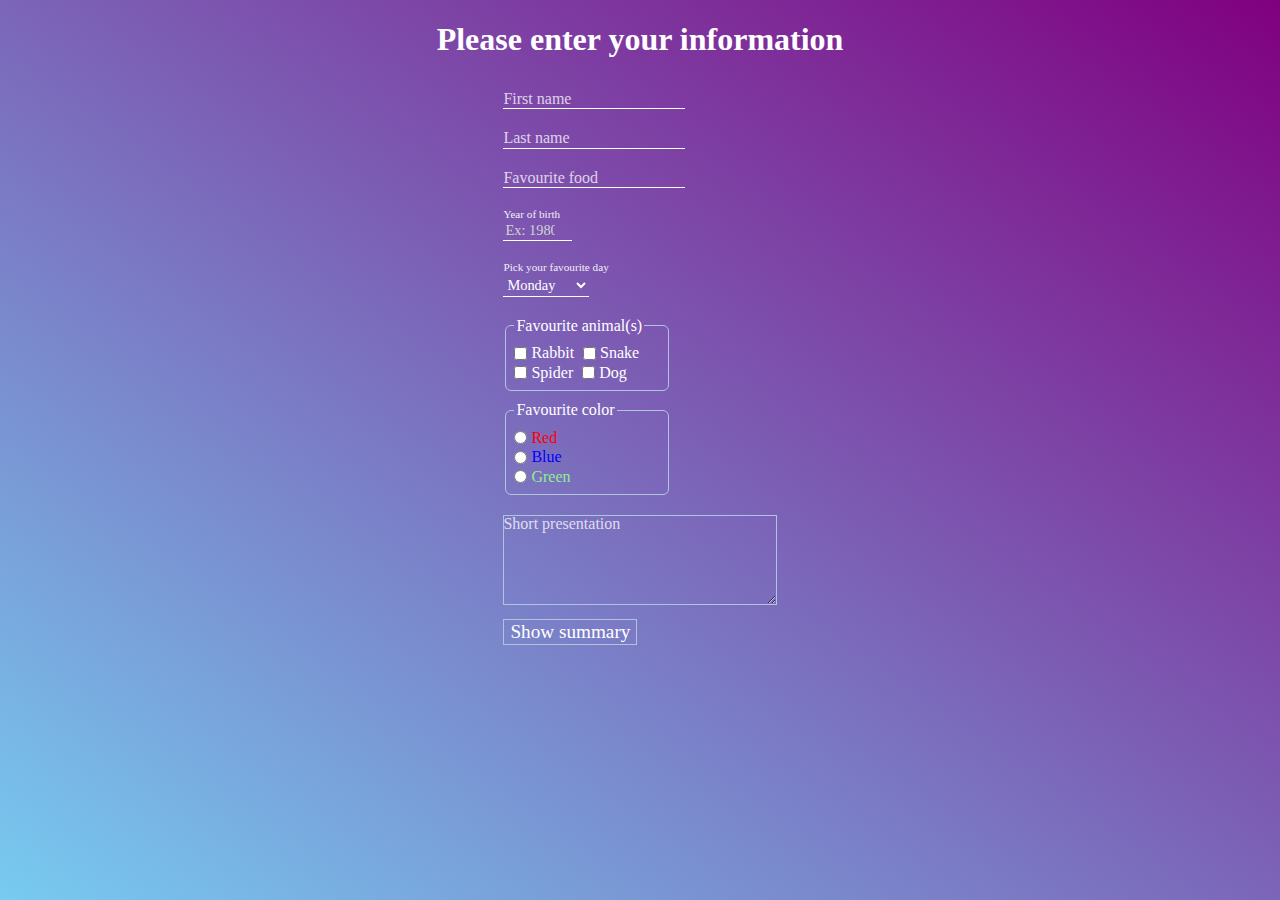
<file: Forms/index.html>
<!DOCTYPE html>
<html lang="en">
  <head>
    <meta charset="UTF-8" />
    <meta name="viewport" content="width=device-width, initial-scale=1.0" />
    <meta http-equiv="X-UA-Compatible" content="ie=edge" />
    <title>HTML-formulär</title>
    <link rel="stylesheet" href="normalize.css" />
    <link rel="stylesheet" href="style.css" />
    <script src="jquery.js"></script>
    <script defer src="main.js"></script>
  </head>
  <body>
    <section class="main">
      <section>
        <h1>Please enter your information</h1>
      </section>
      <form class="login-form">
        <section>
          <input type="text" id="firstname" required placeholder=" " />
          <label for="firstname">First name</label>
        </section>
        <section>
          <input type="text" id="lastname" required placeholder=" " />
          <label for="lastname">Last name</label>
        </section>
        <section>
          <input type="text" id="favefood" required placeholder=" " />
          <label for="favefood">Favourite food</label>
        </section>

        <section>
          <label for="birth-year" class="selectLabel">Year of birth</label>
          <input
            type="number"
            id="birth-year"
            min="1900"
            max="2020"
            placeholder="Ex: 1980"
            required
          />
        </section>

        <section>
          <label class="selectLabel" for="favorite-weekday"
            >Pick your favourite day</label
          >
          <select id="favorite-weekday">
            <optgroup label="Weekday"></optgroup>
            <option>Monday</option>
            <option>Tuesday</option>
            <option>Wednesday</option>
            <option>Thursday</option>
            <option>Friday</option>
            <optgroup label="Weekend"></optgroup>
            <option>Saturday</option>
            <option>Sunday</option>
          </select>
        </section>

        <section id="checkboxes">
          <fieldset>
            <legend>Favourite animal(s)</legend>
            <input
              type="checkbox"
              id="rabbit"
              value="rabbit"
              name="cbgroup"
              required
            />
            <label for="rabbit">Rabbit</label>
            <input
              type="checkbox"
              id="snake"
              value="snake"
              name="cbgroup"
              required
            />
            <label for="snake">Snake</label>
            <input
              type="checkbox"
              id="spider"
              value="spider"
              name="cbgroup"
              required
            />
            <label for="spider">Spider</label>
            <input
              type="checkbox"
              id="dog"
              value="dog"
              name="cbgroup"
              required
            />
            <label for="dog">Dog</label>
          </fieldset>
        </section>

        <section>
          <fieldset class="last">
            <legend>Favourite color</legend>
            <input
              type="radio"
              id="red"
              name="color-choice"
              value="red"
              required
            />
            <label for="red" class="red">Red</label>
            <input type="radio" id="blue" name="color-choice" value="blue" />
            <label for="blue" class="blue">Blue</label>
            <input type="radio" id="green" name="color-choice" value="green" />
            <label for="green" class="green">Green</label>
          </fieldset>
        </section>

        <section>
          <textarea id="about" placeholder=" " maxlength="280"></textarea>
          <label for="about">Short presentation</label>
        </section>

        <section>
          <button id="send-button">Show summary</button>
        </section>
      </form>

      <section class="information">
        <section id="infoButton">
          <article>
            <button id="addAnother">Add another to the list</button>
          </article>
        </section>
      </section>
    </section>

    <section id="template">
      <section>
        <article>
          <span>First name: </span><span id="templateFname"></span>
        </article>
      </section>

      <section>
        <article>
          <span>Last name: </span><span id="templateLname"></span>
        </article>
      </section>

      <section>
        <article>
          <span>Favourite food: </span><span id="templateFood"></span>
        </article>
      </section>

      <section>
        <article>
          <span>Year of birth: </span><span id="templateYoB"></span>
        </article>
      </section>

      <section>
        <article>
          <span>Favourite day: </span><span id="templateDay"></span>
        </article>
      </section>

      <section>
        <article>
          <span>Favourite animals: </span><span id="templateAnimal"></span>
        </article>
      </section>
      <section>
        <article>
          <span>Favourite colour: </span><span id="templateColor"></span>
        </article>
      </section>

      <section>
        <article>
          <span>Presentation: </span><span id="templatePres"></span>
        </article>
      </section>
      <hr />
    </section>
  </body>
</html>
</file>
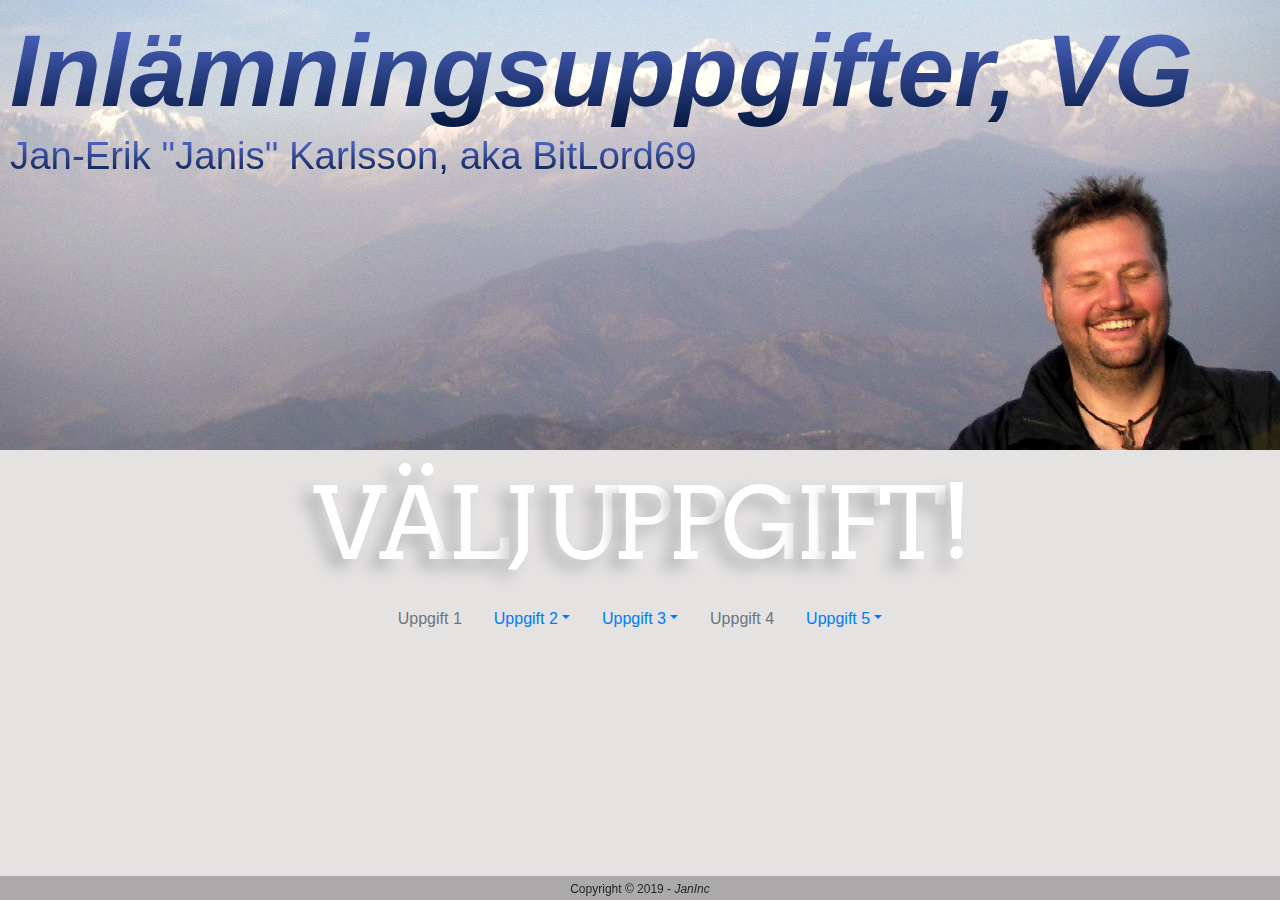
<file: VGUppgift/index.html>
<!DOCTYPE html>
<html lang="en">
  <head>
    <meta charset="UTF-8" />
    <meta name="viewport" content="width=device-width, initial-scale=1.0" />
    <meta http-equiv="X-UA-Compatible" content="ie=edge" />

    <link
      rel="stylesheet"
      href="https://maxcdn.bootstrapcdn.com/bootstrap/4.3.1/css/bootstrap.min.css"
    />
    <script src="https://ajax.googleapis.com/ajax/libs/jquery/3.4.1/jquery.min.js"></script>
    <script src="https://cdnjs.cloudflare.com/ajax/libs/popper.js/1.14.7/umd/popper.min.js"></script>
    <script src="https://maxcdn.bootstrapcdn.com/bootstrap/4.3.1/js/bootstrap.min.js"></script>

    <link
      href="https://fonts.googleapis.com/css?family=Arvo&display=swap"
      rel="stylesheet"
    />

    <link rel="stylesheet" href="style.css" />
    <script src="index.js" defer></script>

    <title>Inlämningsuppgifter VG-nivå</title>
  </head>
  <body>
    <header>
      <section class="hdr">
        <h1>Inlämningsuppgifter, VG</h1>
        <h2>Jan-Erik "Janis" Karlsson, aka BitLord69</h2>
      </section>
    </header>
    <main class="container">
      <section class="row">
        <section class="col-12 d-flex justify-content-center">
          <span class="shadows">V</span>
          <span class="shadows">ä</span>
          <span class="shadows">l</span>
          <span class="shadows">j</span>
          <span class="shadows">&nbsp;</span>
          <span class="shadows">u</span>
          <span class="shadows">p</span>
          <span class="shadows">p</span>
          <span class="shadows">g</span>
          <span class="shadows">i</span>
          <span class="shadows">f</span>
          <span class="shadows">t</span>
          <span class="shadows">!</span>
        </section>
      </section>
      <section class="row justify-content-center">
        <section class="d-flex justify-content-center">
          <ul class="nav nav-pills flex-column flex-sm-row">
            <span
              class="d-inline-block"
              tabindex="0"
              data-toggle="tooltip"
              title="Sorry, gjorde inte denna uppgift!"
            >
              <li class="nav-item">
                <a
                  class="nav-link disabled"
                  aria-disabled="true"
                  tabindex="-1"
                  href="#"
                  >Uppgift 1</a
                >
              </li>
            </span>
            <li class="nav-item dropdown">
              <a
                class="nav-link dropdown-toggle"
                data-toggle="dropdown"
                href="#"
                role="button"
                aria-haspopup="true"
                aria-expanded="false"
                >Uppgift 2</a
              >
              <div class="dropdown-menu">
                <a
                  class="dropdown-item"
                  href="Uppgift2/index.html"
                  target="_blank"
                  >Gå till uppgift</a
                >
                <a class="dropdown-item" href="javascript:readText(2)"
                  >Visa lösningsförklaring</a
                >
              </div>
            </li>
            <li class="nav-item dropdown">
              <a
                class="nav-link dropdown-toggle"
                data-toggle="dropdown"
                href="#"
                role="button"
                aria-haspopup="true"
                aria-expanded="false"
                >Uppgift 3</a
              >
              <div class="dropdown-menu">
                <a
                  class="dropdown-item"
                  href="Uppgift3/index.html"
                  target="_blank"
                  >Gå till uppgift</a
                >
                <a class="dropdown-item" href="javascript:readText(3)"
                  >Visa lösningsförklaring</a
                >
              </div>
            </li>
            <span
              class="d-inline-block"
              tabindex="0"
              data-toggle="tooltip"
              title="Uppgift 4 - nope, gjorde inte den!"
            >
              <li class="nav-item">
                <a
                  class="nav-link disabled"
                  aria-disabled="true"
                  tabindex="-1"
                  href="#"
                  >Uppgift 4</a
                >
              </li>
            </span>
            <li class="nav-item dropdown">
              <a
                class="nav-link dropdown-toggle"
                data-toggle="dropdown"
                href="#"
                role="button"
                aria-haspopup="true"
                aria-expanded="false"
                >Uppgift 5</a
              >
              <div class="dropdown-menu">
                <a
                  class="dropdown-item"
                  href="Uppgift5/index.html"
                  target="_blank"
                  >Gå till uppgift</a
                >
                <a class="dropdown-item" href="javascript:readText(5)"
                  >Visa lösningsförklaring</a
                >
              </div>
            </li>
          </ul>
        </section>
      </section>
      <section class="row d-flex justify-content-center">
        <section class="col">
          <div class="card bg-light border-dark">
            <div
              class="card-header d-flex justify-content-between align-items-center slimmer"
            >
              <span id="sol-txt"></span>
              <a href="javascript:hideCard()" class="btn btn-light slimmer"
                >Stäng</a
              >
            </div>
            <div class="card-body slimmer">
              This is some text within a card body.
            </div>
          </div>
        </section>
      </section>
    </main>
    <footer class="footer mt-auto d-flex justify-content-center fixed-bottom">
      <section>
        <span
          >Copyright &copy; 2019 - <span class="font-italic">JanInc</span></span
        >
      </section>
    </footer>
  </body>
</html>
</file>
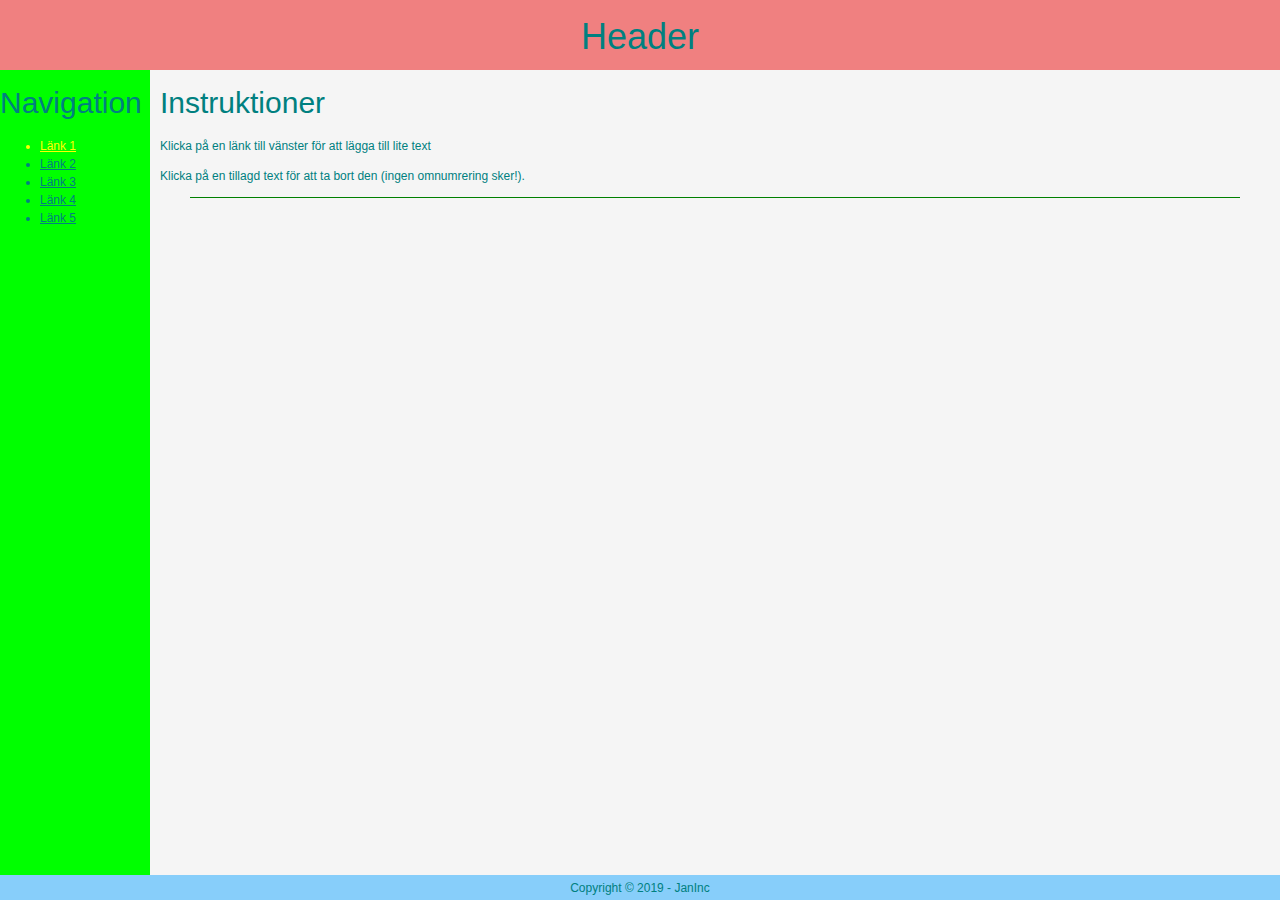
<file: VGUppgift/Uppgift2/index.html>
<!DOCTYPE html>
<html lang="en">
  <head>
    <meta charset="UTF-8" />
    <meta name="viewport" content="width=device-width, initial-scale=1.0" />
    <meta http-equiv="X-UA-Compatible" content="ie=edge" />
    <link rel="stylesheet" href="https://www.w3schools.com/w3css/4/w3.css" />
    <link rel="stylesheet" href="style.css" />

    <script src="jquery-3.4.1.min.js" defer></script>
    <script src="index.js" defer></script>

    <title>VG-uppgift #2</title>
  </head>
  <body>
    <header class="hd">
      <h1>Header</h1>
    </header>

    <aside class="nav">
      <nav>
        <h2>Navigation</h2>
        <ul>
          <li class="active"><a href="">Länk 1</a></li>
          <li><a href="">Länk 2</a></li>
          <li><a href="">Länk 3</a></li>
          <li><a href="">Länk 4</a></li>
          <li><a href="">Länk 5</a></li>
        </ul>
      </nav>
    </aside>

    <main class="content">
      <article>
        <h2>Instruktioner</h2>
        <p>Klicka på en länk till vänster för att lägga till lite text</p>
        <p>
          Klicka på en tillagd text för att ta bort den (ingen omnumrering
          sker!).
        </p>
        <hr />
      </article>
    </main>

    <footer class="ft">
      <section>
        <article>
          <span>Copyright &copy; 2019 - JanInc</span>
        </article>
      </section>
    </footer>
  </body>
</html>
</file>
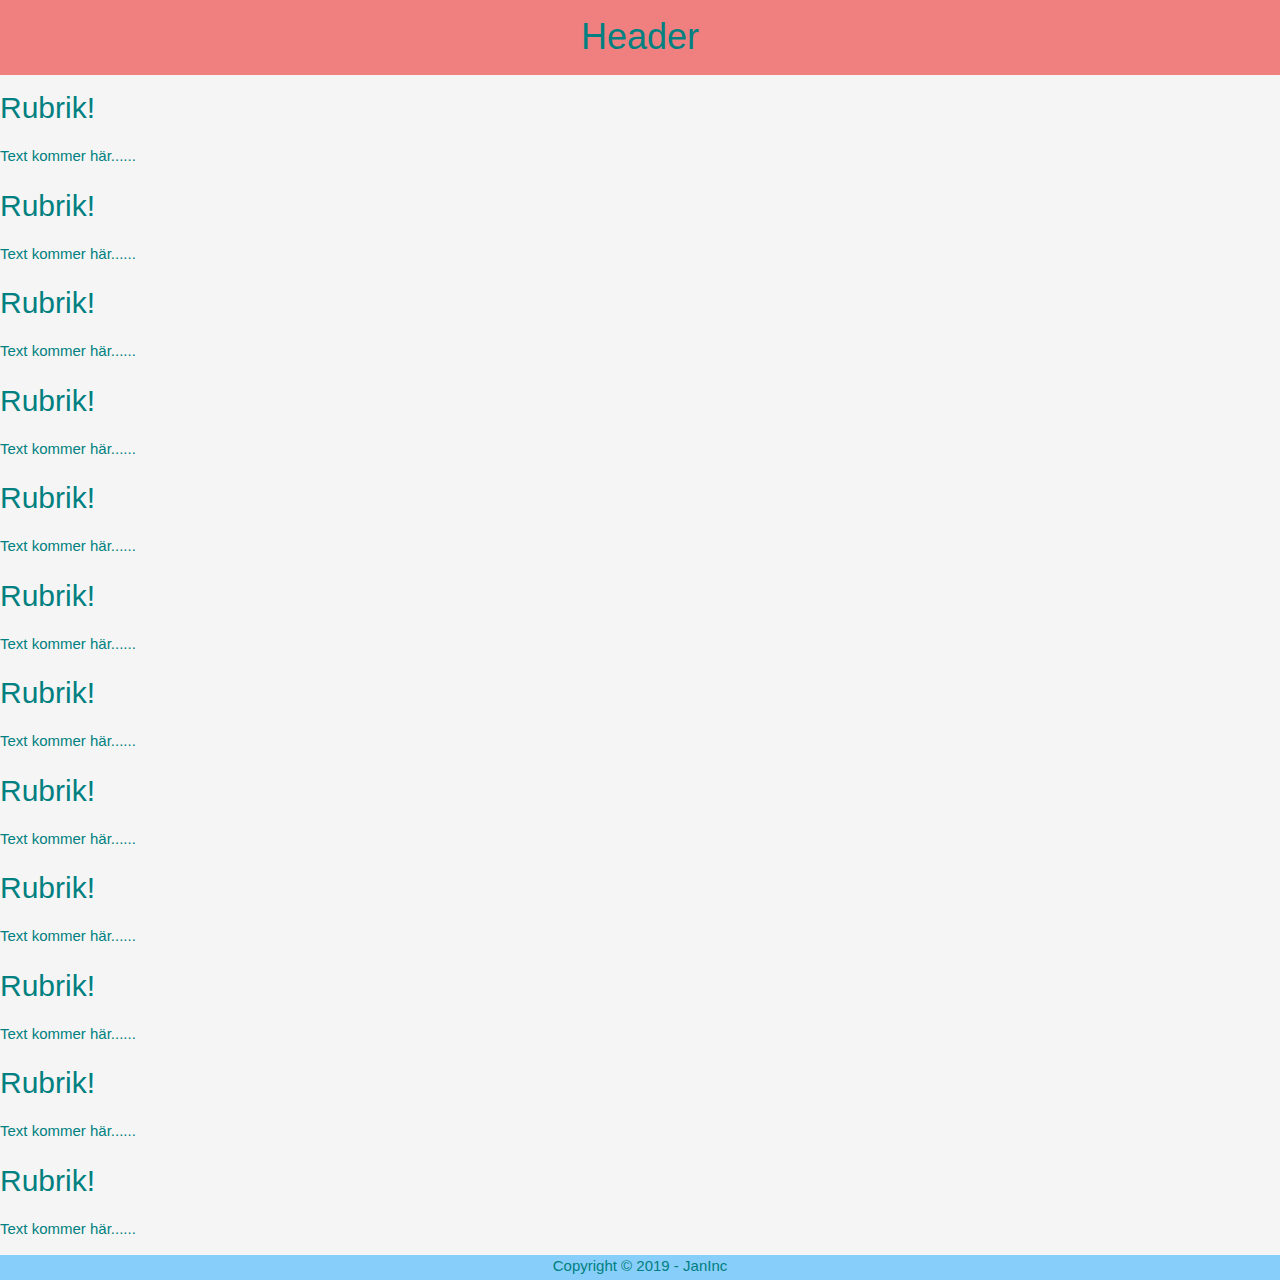
<file: VGUppgift/Uppgift5/index.html>
<!DOCTYPE html>
<html lang="en">
  <head>
    <meta charset="UTF-8" />
    <meta name="viewport" content="width=device-width, initial-scale=1.0" />
    <meta http-equiv="X-UA-Compatible" content="ie=edge" />
    <link rel="stylesheet" href="https://www.w3schools.com/w3css/4/w3.css" />
    <link rel="stylesheet" href="style.css" />
    <title>VG-uppgift #5</title>
  </head>
  <body>
    <header class="hd">
      <h1>Header</h1>
    </header>

    <main class="cn">
      <article>
        <h2>Rubrik!</h2>
        <p>Text kommer här......</p>
      </article>
      <article>
        <h2>Rubrik!</h2>
        <p>Text kommer här......</p>
      </article>
      <article>
        <h2>Rubrik!</h2>
        <p>Text kommer här......</p>
      </article>
      <article>
        <h2>Rubrik!</h2>
        <p>Text kommer här......</p>
      </article>
      <article>
        <h2>Rubrik!</h2>
        <p>Text kommer här......</p>
      </article>
      <article>
        <h2>Rubrik!</h2>
        <p>Text kommer här......</p>
      </article>
      <article>
        <h2>Rubrik!</h2>
        <p>Text kommer här......</p>
      </article>
      <article>
        <h2>Rubrik!</h2>
        <p>Text kommer här......</p>
      </article>
      <article>
        <h2>Rubrik!</h2>
        <p>Text kommer här......</p>
      </article>
      <article>
        <h2>Rubrik!</h2>
        <p>Text kommer här......</p>
      </article>
      <article>
        <h2>Rubrik!</h2>
        <p>Text kommer här......</p>
      </article>
      <article>
        <h2>Rubrik!</h2>
        <p>Text kommer här......</p>
      </article>
    </main>

    <footer class="ft">
      <p>Copyright &copy; 2019 - JanInc</p>
    </footer>
  </body>
</html>
</file>
<file: Forms/style.css>
* {
  box-sizing: border-box;
}

body {
  margin: 0;
  padding: 0;
  color: white;
  min-height: 100vh;
  background: linear-gradient(to top right, rgb(119, 203, 241), purple);
}

.main {
  display: flex;
  min-height: 100%;
  align-items: center;
  flex-direction: column;
  justify-content: center;
}

.login-form * {
  border: 0;
  outline: none;
}

.login-form section {
  margin: 10px 0;
  position: relative;
}

.login-form input,
.login-form textarea,
.login-form select,
.login-form button,
.information button {
  color: white;
  font-size: 90%;
  margin-bottom: 10px;
  background-color: transparent;
}

.login-form ::placeholder {
  color: lightgray;
}

.login-form select,
.login-form input {
  border-bottom: 1px solid white;
}

.selectLabel {
  font-size: 70%;
  display: block;
  opacity: 0.9;
}

.login-form select {
  padding: 2px 0;
}

.login-form select:hover {
  color: black;
  background-color: transparent;
}

.login-form select:active {
  color: black;
  background-color: transparent;
}

.login-form select option {
  padding: 12px 0px 10px 24px;
  box-shadow: 32px -25px 50px -40px black inset;
}

.login-form select optgroup {
  padding: 15px 10px 7px 0px;
  text-align: center;
  text-shadow: 1px 3px 5px black;
  font-weight: bold;
  color: green;
}

.login-form input[required]:valid:focus {
  border-bottom: 1px solid limegreen;
}

.login-form input[required]:invalid:focus {
  border-bottom: 1px solid red;
}

.login-form button,
.information button {
  font-size: 120%;
  border: 1px solid lightsteelblue;
}

.login-form button:hover,
.information button:hover {
  border: 2px solid lightsteelblue;
  cursor: pointer;
  transition: border ease 0.2s;
}

.login-form > section > input[type="text"] + label,
.login-form > section > textarea + label {
  position: absolute;
  top: 0;
  bottom: 0;
  left: 0;
  width: 100%;
  cursor: text;
  opacity: 0.75;
  transition: top ease 0.2s, font-size 0.2s;
}

.login-form input:placeholder-shown,
.login-form textarea:placeholder-shown {
  user-select: none;
}

.login-form input[type="text"]:focus + label,
.login-form input[type="text"]:not(:placeholder-shown) + label,
.login-form textarea:focus + label,
.login-form textarea:not(:placeholder-shown) + label {
  top: -14px;
  opacity: 0.9;
  font-size: 70%;
}

.login-form textarea {
  width: 100%;
  min-height: 10vh;
  margin-bottom: 0;
  border: 1px solid lightsteelblue;
}

.login-form input[type="radio"] + label,
.login-form input[type="checkbox"] + label {
  margin-right: 5px;
  vertical-align: middle;
}

.login-form input[type="radio"],
.login-form input[type="checkbox"] {
  margin: 0px;
  vertical-align: middle;
}

.red {
  color: red;
}

.blue {
  color: blue;
}

.green {
  color: lightgreen;
}

.login-form fieldset {
  width: 60%;
  padding: 8px;
  border-radius: 6px;
  border: 1px solid lightsteelblue;
}

.login-form fieldset:hover {
  background: rgba(255, 255, 255, 0.2);
  transition: background-color ease 0.5s;
}

.last {
  margin-bottom: 20px;
}

.login-form legend {
  padding: 0 2px;
}

input[type="radio"] + label:after {
  content: "\A";
  white-space: pre;
  margin-bottom: 10px;
}

#template {
  display: none;
}

.information hr {
  margin: 15px;
}
</file>
<file: VGUppgift/style.css>
body {
  min-height: 100vh;
  box-sizing: border-box;
  font-family: Arial, Helvetica, sans-serif;
  background-color: rgb(229, 226, 226);
}

.hdr {
  height: 35vh;
  width: 100%;
  color: White;
  background-size: cover;
  background-position: center;
  background-repeat: no-repeat;
  background-image: url("Image00001.jpg");
}

.hdr h1 {
  margin: 0;
  font-size: 8vw;
  font-weight: bold;
  font-style: italic;
  padding: 10px 10px 0;

  background: -webkit-linear-gradient(rgb(95, 120, 228), rgb(2, 21, 58));
  -webkit-background-clip: text;
  -webkit-text-fill-color: transparent;
}

.hdr h2 {
  margin: 0;
  font-size: 3vw;
  padding: 0 10px;

  background: -webkit-linear-gradient(rgb(95, 120, 228), rgb(2, 21, 58));
  -webkit-background-clip: text;
  -webkit-text-fill-color: transparent;
}

.shadows {
  font-size: 6vh;
  color: white;
  user-select: none;
  letter-spacing: -0.07em;
  text-transform: uppercase;
  transition: all 0.25s ease-out;
  font-family: "Arvo", Arial, serif;
  text-shadow: -12px 9px 15px #b0b1b3;
}

.shadows:hover {
  text-shadow: -12px 12px 10px #b0b1b3;
}

footer {
  background: rgba(0, 0, 0, 0.25);
}

footer span {
  font-size: 12px;
}

.card {
  max-height: 25vh;
  overflow-y: scroll;
  font-size: 80%;
}

.btn {
  font-size: inherit;
}

.card-body {
  white-space: pre-wrap;
}

.slimmer {
  padding: 0.3rem 0.85rem !important;
}

@media (max-height: 568px) {
  .card {
    max-height: 15vh;
  }
}

@media (max-width: 375px) and (min-height: 600px) {
  .card {
    max-height: 20vh;
  }
}

@media (max-width: 375px) and (min-height: 800px) {
  .card {
    max-height: 27vh;
  }
}

@media (min-width: 576px) {
  .hdr {
    height: 50vh;
  }

  .shadows {
    font-size: 10vh;
  }
}

@media (min-width: 768px) {
  .shadows {
    font-size: 11vh;
  }
}
</file>
<file: VGUppgift/Uppgift2/style.css>
body {
  color: teal;
  font-size: 80%;
  box-sizing: border-box;
  background: whitesmoke;

  height: 100vh;
  min-height: 100vh;

  grid-gap: 0;
  display: grid;
  grid-template-columns: 150px auto;
  grid-template-rows: 70px auto 25px;
  grid-template-areas:
    " hd    hd"
    " nav content"
    " ft    ft";

  overflow-y: hidden;
}

.hd {
  grid-area: hd;
  text-align: center;
  background: lightcoral;
}

.nav {
  grid-area: nav;
  background: lime;
}

.content {
  width: 100%;
  padding: 0 10px;
  overflow-y: scroll;
  grid-area: content;
}

.ft {
  width: 100%;
  display: grid;
  grid-area: ft;
  text-align: center;
  align-items: center;
  background: lightskyblue;
}

.active {
  color: yellow;
}

li > a {
  color: inherit;
}

hr {
  margin: 5px 30px;
  border-color: green;
}
</file>
<file: VGUppgift/Uppgift5/style.css>
body {
  color: teal;
  background: whitesmoke;
  box-sizing: border-box;

  min-height: 100vh;

  display: grid;
  grid-template-columns: auto;
  grid-template-rows: 75px auto 25px;
  grid-template-areas:
    "hd"
    "cn"
    "ft";
}

.hd {
  grid-area: hd;
  text-align: center;
  background: lightcoral;
}

.cn {
  grid-area: cn;
}

.ft {
  grid-area: ft;
  position: sticky;
  text-align: center;
  background: lightskyblue;
}

.ft > p {
  margin: 0;
}
</file>
